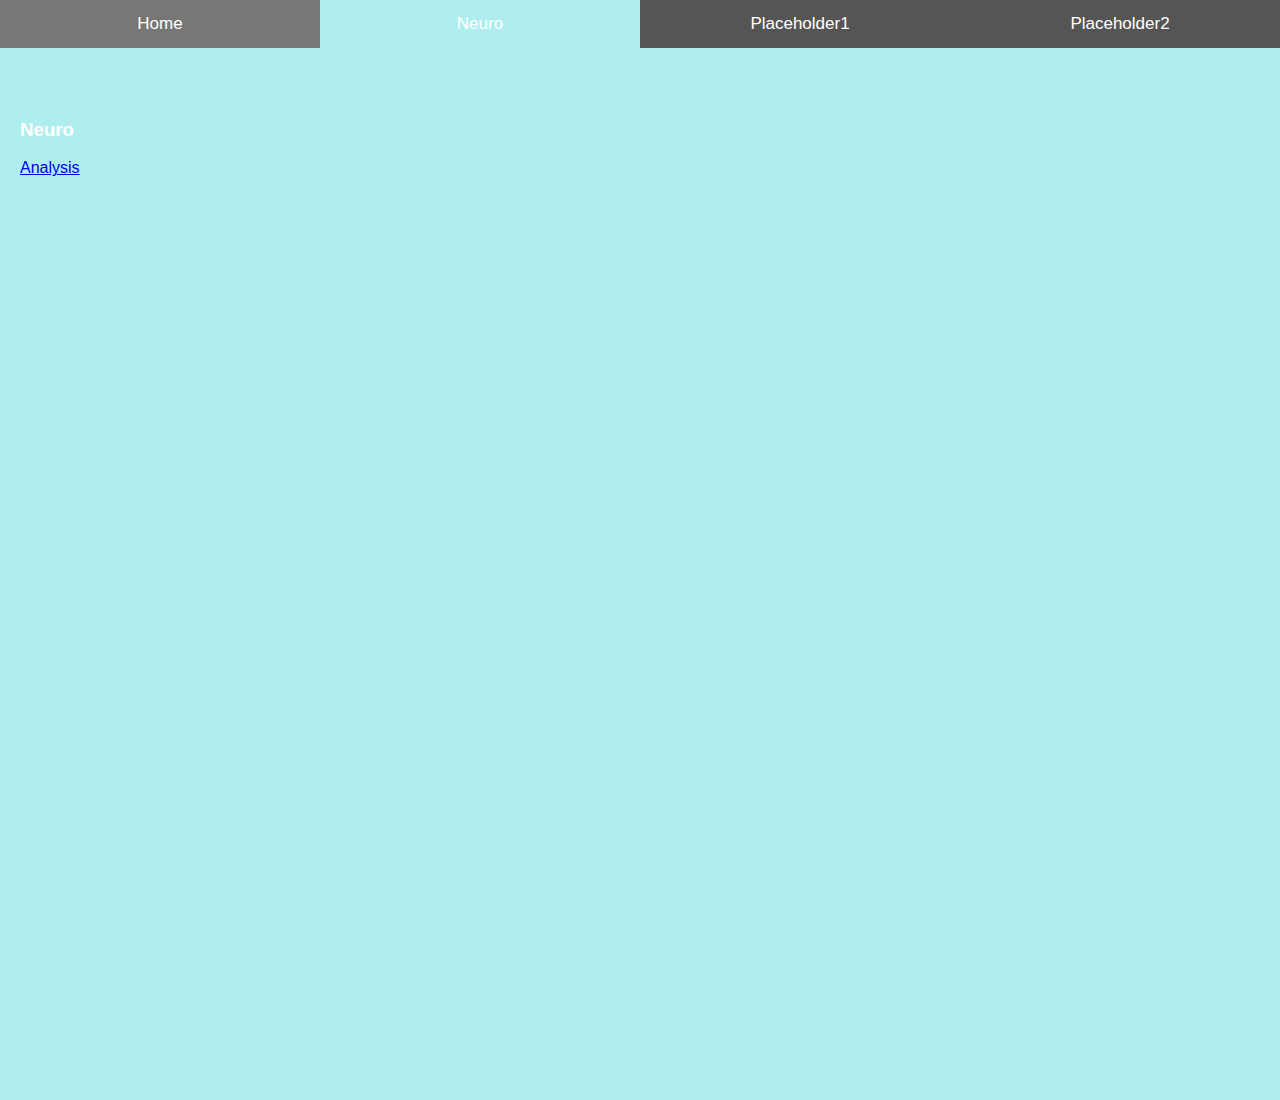
<file: index.html>
<!DOCTYPE html>
<html>
  <head>
    <link rel="stylesheet" href="styles.css">
    <title>Project: lilian zhang webpage </title>
  </head>
<body>
  <button class="tablink" onclick="openPage('Home', this, 'gray')">Home</button>
  <button class="tablink" onclick="openPage('Neuro', this, 'paleturquoise')" id="defaultOpen">Neuro</button>
  <button class="tablink" onclick="openPage('Placeholder1', this, 'blue')">Placeholder1</button>
  <button class="tablink" onclick="openPage('Placeholder2', this, 'whitesmoke')">Placeholder2</button>

  <div id="Home" class="tabcontent">
    <h3>Home</h3>
  </div>

  <div id="Neuro" class="tabcontent">
    <h3>Neuro</h3>
    <aside>
      <a href="document.location='/neuro/analysis.asp">Analysis</a>
    </aside>


  </div>
  
  <div id="Placeholder1" class="tabcontent">
    <h3>Home</h3>
  </div>

  <div id="Placeholder2" class="tabcontent">
    <h3>Home</h3>
  </div>

  <script>
    // Get the element with id="defaultOpen" and click on it 
    // document.getElementById("defaultOpen").click();
    function openPage(pageName, elmnt, color) {
      // Hide all elements with class="tabcontent" by default */
      var i, tabcontent, tablinks;
      tabcontent = document.getElementsByClassName("tabcontent");
      for (i = 0; i < tabcontent.length; i++) {
        tabcontent[i].style.display = "none";
      }
    
      // Remove the background color of all tablinks/buttons
      tablinks = document.getElementsByClassName("tablink");
      for (i = 0; i < tablinks.length; i++) {
        tablinks[i].style.backgroundColor = "";
      }
    
      // Show the specific tab content
      document.getElementById(pageName).style.display = "block";
    
      // Add the specific color to the button used to open the tab content
      elmnt.style.backgroundColor = color;
    }
    
    // Get the element with id="defaultOpen" and click on it
    document.getElementById("defaultOpen").click();
    
    </script>

  
</body>
</html>
</file>
<file: styles.css>
body, html{
    height: 100%;
    margin:0;
    font-family: Arial;
}

/*style navigation panel*/
nav{
    float: left;
    width:20%;
    background:gray;
    padding:20px;
}


/* Style tab links */
.tablink {
    background-color: #555;
    color: white;
    float: left;
    border: none;
    outline: none;
    cursor: pointer;
    padding: 14px 16px;
    font-size: 17px;
    width: 25%;
  }
  
  .tablink:hover {
    background-color: #777;
  }
  
  /* Style the tab content (and add height:100% for full page content) */
  .tabcontent {
    color: white;
    display: none;
    padding: 100px 20px;
    height: 100%;
  }
  
  #Home {background-color: gray;}
  #Neuro {background-color: paleturquoise;}
  #Placeholder1 {background-color: blue;}
  #Placeholder2 {background-color: whitesmoke;}
</file>
